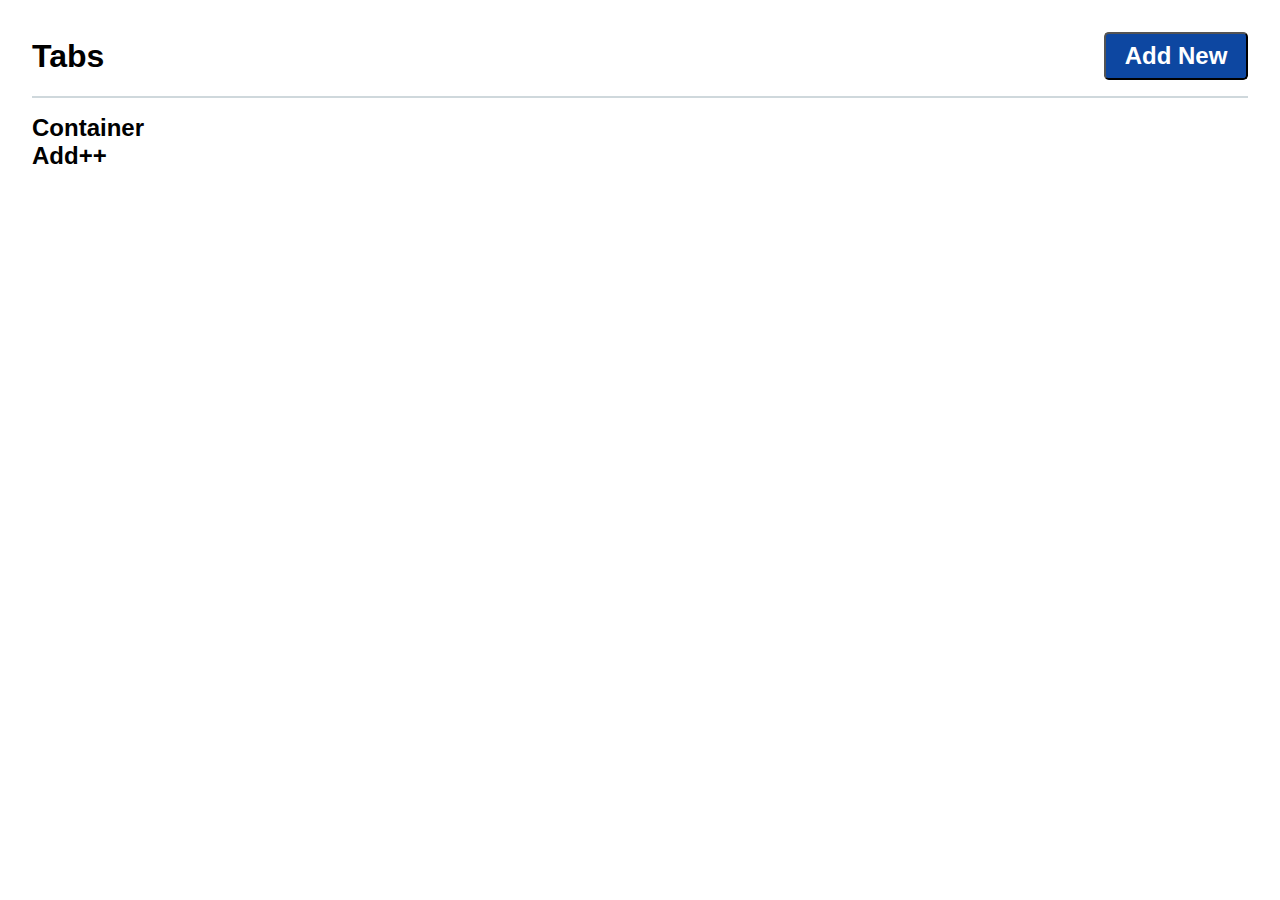
<file: index.html>
<!DOCTYPE html>
<html lang="en">
<head>
    <meta charset="UTF-8">
    <meta http-equiv="X-UA-Compatible" content="IE=edge">
    <meta name="viewport" content="width=device-width, initial-scale=1.0">
    <link rel="stylesheet" href="style.css">
    <title>Document</title>
</head>
<body>
    <header>
        <h1>Tabs</h1>
        <button class="btn-add">Add New</button>
    </header>
    <main>
        <h2>Container</h2>
        <div id=""div-container></div>
    </main>
    <section>
        <h2>Add++</h2>
    </section>
    <script src="script.js"></script>

</body>
</html>
</file>
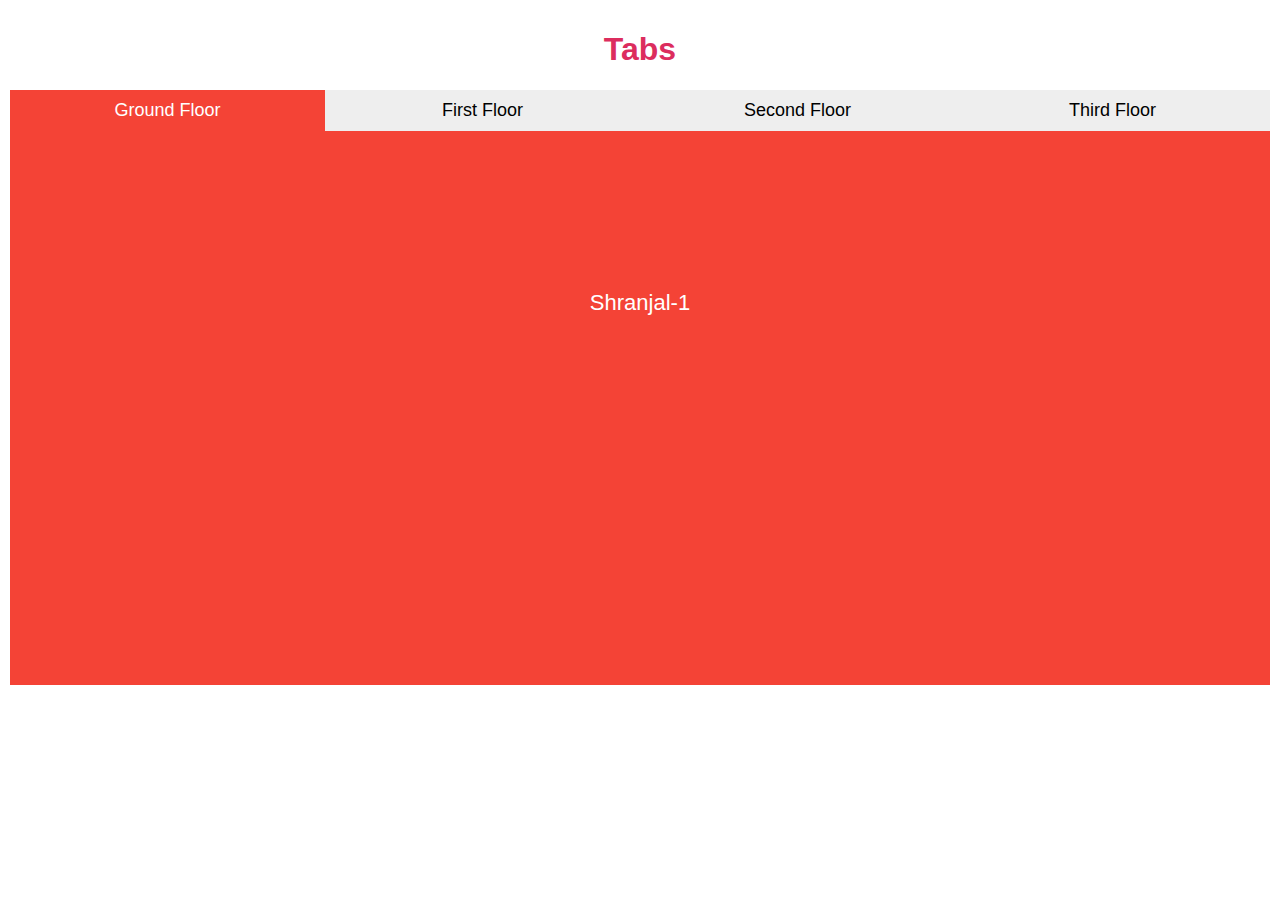
<file: shranjal.html>
<!DOCTYPE html>
<html lang="en">
<head>
    <meta charset="UTF-8">
    <meta http-equiv="X-UA-Compatible" content="IE=edge">
    <meta name="viewport" content="width=device-width, initial-scale=1.0">
    <title>Shranjal</title>
    <link rel="stylesheet" href="shranjal.css">
</head>
<body style="padding: 2px;">
    <h1 class="title">Tabs</h1>
    <div class="tabContainer"> 
        <div class="buttonContainer">
        <button onclick="showPanel(0, '#f44336')">Ground Floor</button>
        <button onclick="showPanel(1, '#4caf50')">First Floor</button>
         <button onclick="showPanel(2, '#2196f3')">Second Floor</button>
         <button onclick="showPanel(3, '#ff5722')">Third Floor</button>
        
        </div>
        <div class="tabPanel">Shranjal-1</div>
        <div class="tabPanel">Shranjal-2</div>
        <div class="tabPanel">Shranjal-3</div>
        <div class="tabPanel">Shranjal-4</div>
        </button>
    </div>
    <script src="shranjal.js"></script>
</body>
</html>
</file>
<file: style.css>
:root {
    --clr-primary: #2962ff;
    --clr-primary-hover: #0d47a1;
    --clr-grey-med: #78909c;
    --clr-gray-light: #cfd8dc;

}
* {
    margin: 0;
    padding: 0;
    box-sizing: border-box;
}
body{
    margin: 2em;
    font-family: "Open Sans",sans-serif;
}
header{
    display: flex;
    flex-direction: row;
    justify-content: space-between;
    align-items: center;
    padding-bottom: 1em;
    border-bottom: 2px solid var(--clr-gray-light);
}
.btn-add {
    width: 6em;
    height: 2em;
    font-size: 1.5em;
    background-color:#0d47a1;
    color: white;
    cursor: pointer;
    font-family: "Open Sans",sans-serif;
    font-weight: bold;
    border-radius: 0.2em;
    outline: none;
    transition: all 100ms ease-in;
}
.btn-add:active,
.btn-add:hover{
    background-color: var(--clr-primary-hover);
}
main{
    margin-top: 1em;
}
.document.body{
    display: flex;
    width: 100%;
}
.div-shadow{
    width: 5em;
    height: 2em;
    box-shadow: 0px 0px 10px var(--clr-grey-med);
    margin: 0 1em 1em 0;
}
</file>
<file: shranjal.css>
.title{
    font-family: sans-serif;
    color: #dc2d5e;
    text-align: center;
}
.tabContainer{
     width: 100%;
     height: 700px;

}
.tabContainer .buttonContainer button{
      width: 25%;
      height: 100%;
      float: left;
      border: none;
      outline: none;
      cursor: pointer;
      padding: 10px;
      font-family: sans-serif;
      font-size: 18px;
      background-color: #eee;

}
.tabContainer .buttonContainer button:hover{
    background-color: #d7d4d4;
}
.tabContainer .tabPanel{
    height: 85%;
    background-color: gray;
    color: white;
    text-align: center;
    padding-top: 200px;
    box-sizing: border-box;
    font-family: sans-serif;
    font-size: 22px;
    display: none;
}
</file>
